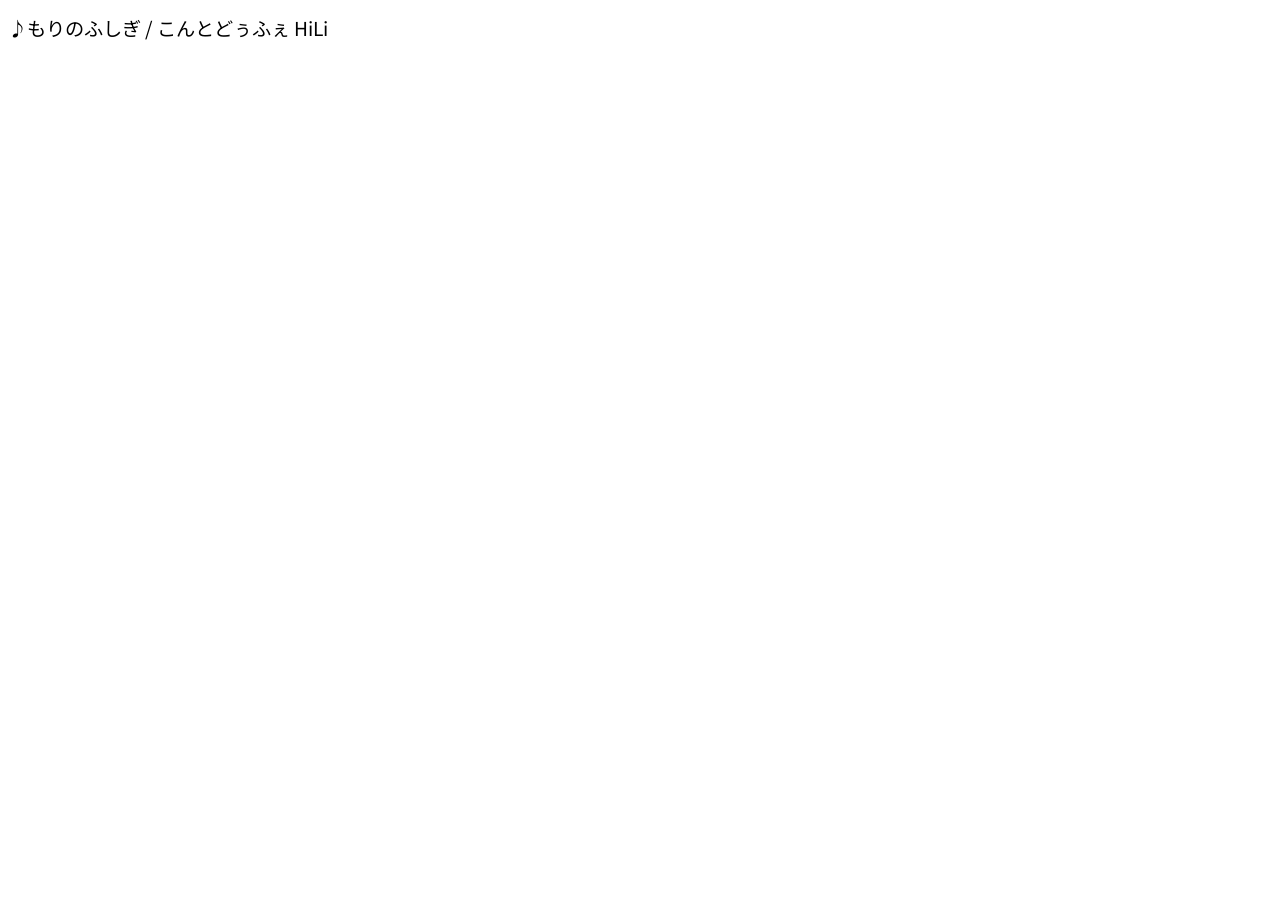
<file: index.html>
<!DOCTYPE html>
<html lang="ja">

<head>
	<title>配信用 音源ランダム再生＆曲名表記システム</title>
	<meta charset="utf-8" />

	<script src="main.js"></script>
	<script src="musicList.js"></script>

	<link rel="stylesheet" href="style.css" />
	<link rel="stylesheet"
		href="https://fonts.googleapis.com/css2?family=Kaisei+Decol:wght@400;500;700&family=Noto+Sans+JP:wght@700&display=swap" />
</head>

<body>
	<div id="title" class="title">
		<div id="scroll"></div>
	</div>
	<div id="list"></div>
	<div id="css"></div>
</body>

</html>
</file>
<file: style.css>
#list {
	transform: translateY(50px);

	.wrap {
		padding-bottom: 10px;
	}
}
#title {
	position: absolute;
	height: 40px;
	white-space: nowrap;
	overflow: hidden;

	font-size: larger;
	font-family: "Noto Sans JP", sans-serif;
	color: #000;
	text-shadow:
		1px 1px 0 #fff,
		-1px -1px 0 #fff,
		-1px 1px 0 #fff,
		1px -1px 0 #fff;

	animation-duration: 0.2s;
	animation-timing-function: ease-in;

	#scroll {
		height: 100%;
	}
	.musicName {
		height: 100%;
		display: flex;
		align-items: center;
	}
}
.fadeIn {
	animation-name: fadeIn;
}
@keyframes fadeIn {
	0% {
		opacity: 0;
	}
	100% {
		opacity: 1;
	}
}
.fadeOut {
	animation-name: fadeOut;
}
@keyframes fadeOut {
	0% {
		opacity: 1;
	}
	100% {
		opacity: 0;
	}
}
.musicSelectorScroll {
	animation-name: marquee;
	animation-timing-function: linear;
	animation-duration: 20s;
	animation-iteration-count: infinite;
}
.testMusicName {
	white-space: nowrap;
}
.nowPlay {
	background: yellow;
}
</file>
